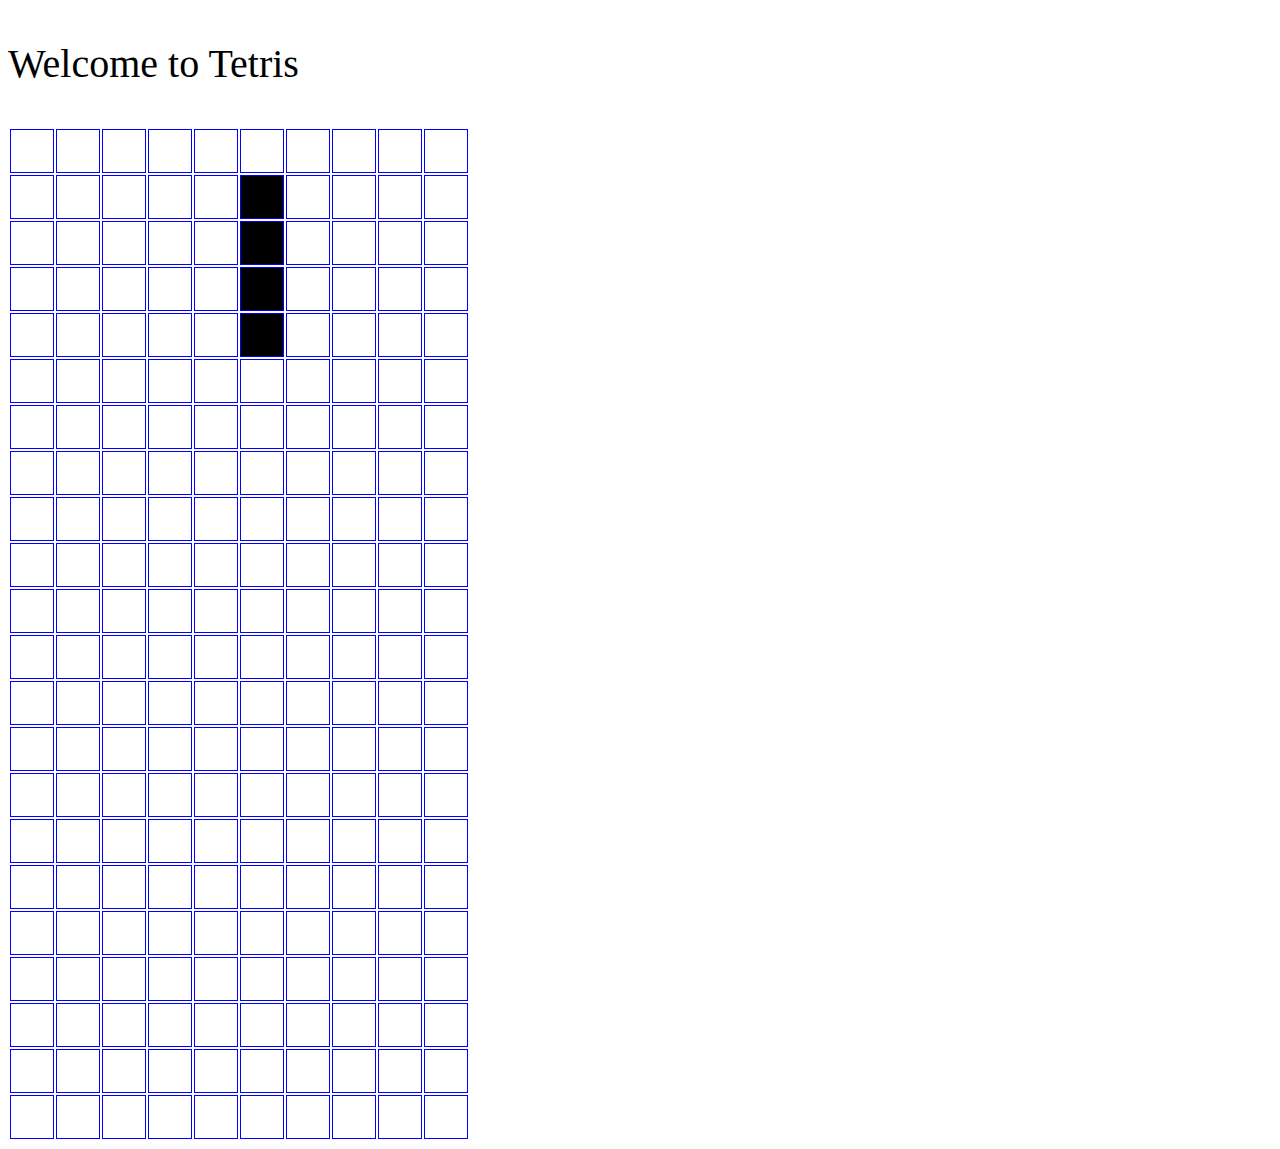
<file: tet.html>
<!DOCTYPE html>
<html>
  <head>
    <title>Tetris.js</title>
      <p>Welcome to Tetris</p>
    <link rel="stylesheet" type="text/css" href="tet.css">
    <script src="http://ajax.googleapis.com/ajax/libs/jquery/1.11.1/jquery.min.js"></script>
    <script src='tet.js'></script>
  </head>
  <body>
      
    <table id='playfield'></table>
      
  </body>
</html>
</file>
<file: tet.css>
p{font-size: 40px;}

td {
	width: 40px;
	height: 40px;
	border: 1px solid blue;
}

background{color: antiquewhite};
</file>
